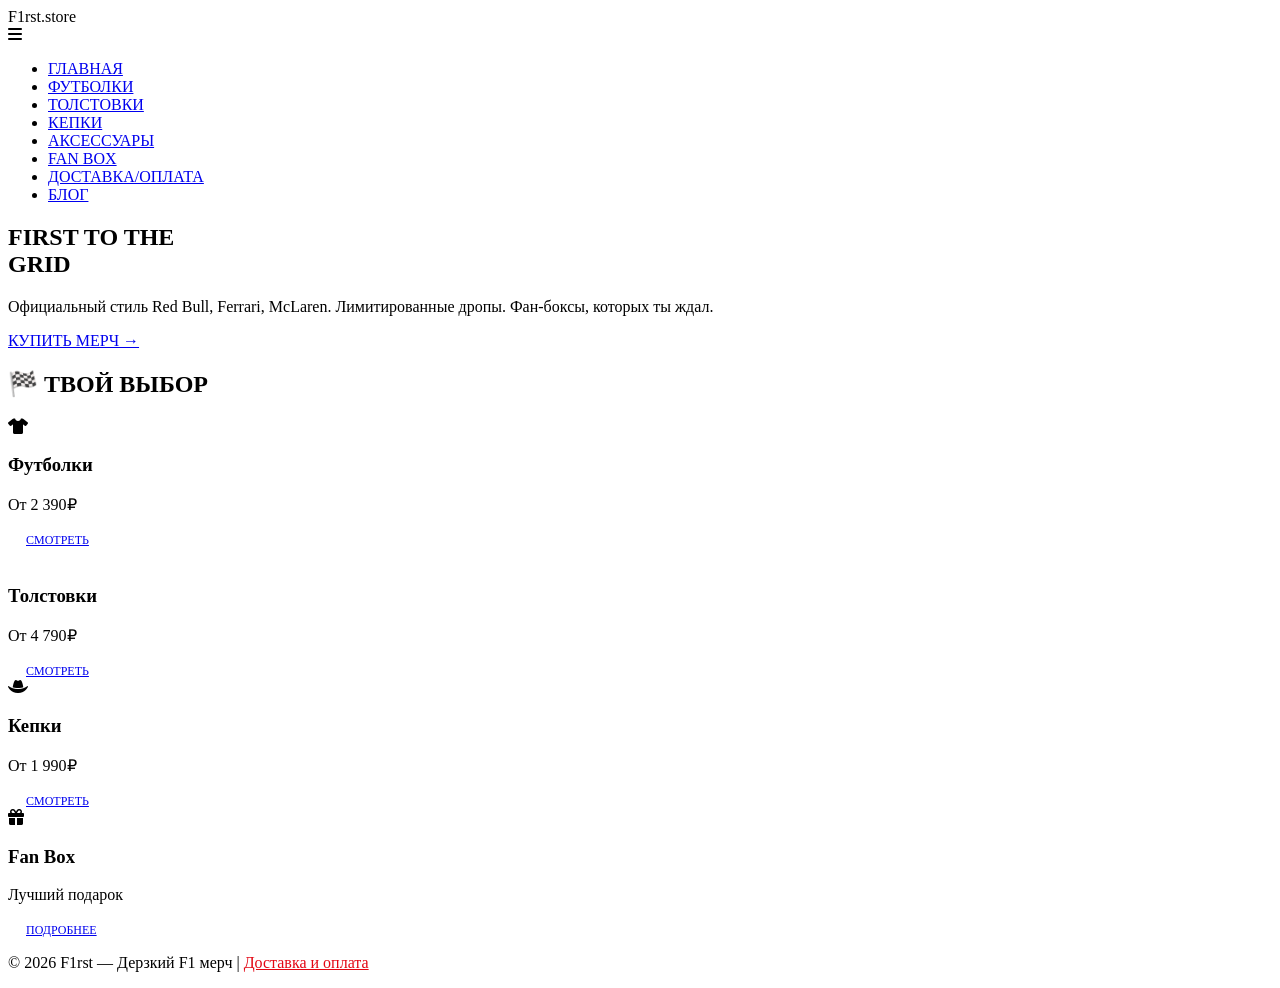
<file: index.html>
<!-- 
  СКЕЛЕТ МНОГОСТРАНИЧНОГО САЙТА F1RST
  Страницы: Главная, Футболки, Толстовки, Кепки, Аксессуары, Фан-боксы, Контакты/Доставка/Оплата, Блог.
  Каждая страница категории имеет уникальную цитату и набор товаров.
-->

<!-- file: index.html -->
<!DOCTYPE html>
<html lang="ru">
<head>
  <meta charset="UTF-8">
  <meta name="viewport" content="width=device-width, initial-scale=1.0, viewport-fit=cover">
  <title>F1rst | Дерзкий F1 мерч</title>
  <link rel="stylesheet" href="https://cdnjs.cloudflare.com/ajax/libs/font-awesome/6.0.0-beta3/css/all.min.css">
  <style>
    <link rel="stylesheet" href="style.css">
  </style>
</head>
<body>
<nav class="navbar">
  <div class="logo">F1rst<span>.store</span></div>
  <div class="hamburger" id="hamburger"><i class="fas fa-bars"></i></div>
  <ul class="nav-links" id="navLinks">
    <li><a href="index.html">ГЛАВНАЯ</a></li>
    <li><a href="tshirts.html">ФУТБОЛКИ</a></li>
    <li><a href="hoodies.html">ТОЛСТОВКИ</a></li>
    <li><a href="caps.html">КЕПКИ</a></li>
    <li><a href="accessories.html">АКСЕССУАРЫ</a></li>
    <li><a href="fanboxes.html">FAN BOX</a></li>
    <li><a href="info.html">ДОСТАВКА/ОПЛАТА</a></li>
    <li><a href="blog.html">БЛОГ</a></li>
  </ul>
</nav>

<section class="hero">
  <div><h1>FIRST TO THE<br><span class="red">GRID</span></h1>
  <p>Официальный стиль Red Bull, Ferrari, McLaren. Лимитированные дропы. Фан-боксы, которых ты ждал.</p>
  <a href="tshirts.html" class="btn">КУПИТЬ МЕРЧ →</a></div>
</section>

<section class="section">
  <h2 class="section-title">🏁 ТВОЙ ВЫБОР</h2>
  <div class="grid">
    <div class="card"><div class="card-img"><i class="fas fa-tshirt"></i></div><h3>Футболки</h3><p>От 2 390₽</p><a href="tshirts.html" class="btn" style="padding:6px 18px; font-size:12px;">СМОТРЕТЬ</a></div>
    <div class="card"><div class="card-img"><i class="fas fa-hoodie"></i></div><h3>Толстовки</h3><p>От 4 790₽</p><a href="hoodies.html" class="btn" style="padding:6px 18px; font-size:12px;">СМОТРЕТЬ</a></div>
    <div class="card"><div class="card-img"><i class="fas fa-hat-cowboy"></i></div><h3>Кепки</h3><p>От 1 990₽</p><a href="caps.html" class="btn" style="padding:6px 18px; font-size:12px;">СМОТРЕТЬ</a></div>
    <div class="card"><div class="card-img"><i class="fas fa-gift"></i></div><h3>Fan Box</h3><p>Лучший подарок</p><a href="fanboxes.html" class="btn" style="padding:6px 18px; font-size:12px;">ПОДРОБНЕЕ</a></div>
  </div>
</section>
<footer class="footer"><p>© 2026 F1rst — Дерзкий F1 мерч | <a href="info.html" style="color:#e30613;">Доставка и оплата</a></p></footer>
<script>const hamburger=document.getElementById('hamburger'),navLinks=document.getElementById('navLinks');hamburger?.addEventListener('click',()=>navLinks.classList.toggle('active'));document.querySelectorAll('.nav-links a').forEach(link=>link.addEventListener('click',()=>navLinks.classList.remove('active')));</script>
</body>
</html>
</file>
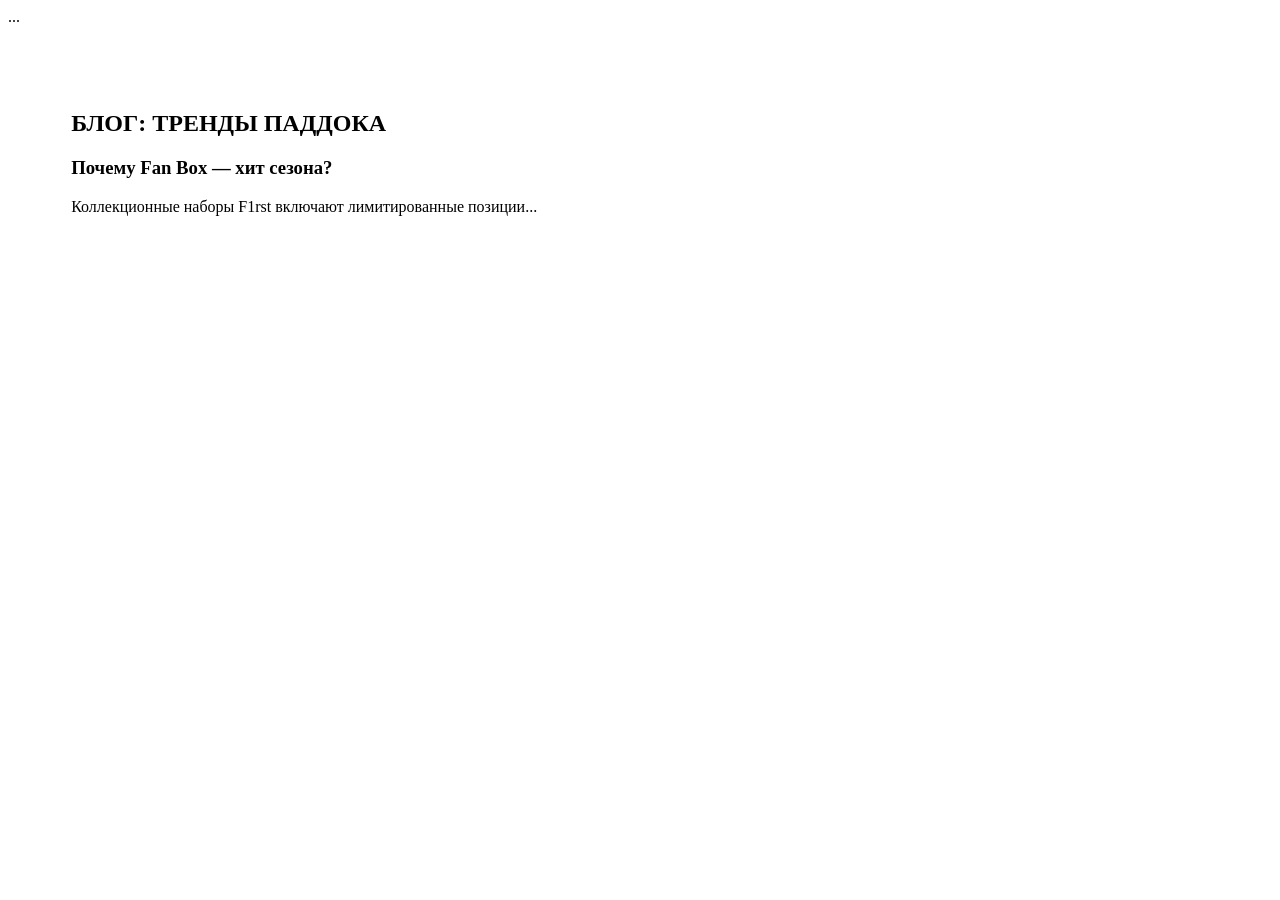
<file: blog.html>
<!-- file: blog.html -->
<!DOCTYPE html>
<html><head><meta charset="UTF-8"><title>Блог F1rst</title><link rel="stylesheet" href="https://cdnjs.cloudflare.com/ajax/libs/font-awesome/6.0.0-beta3/css/all.min.css"><style>/* стили */</style></head>
<body><nav>...</nav><section style="padding:4rem 5%;"><h2>БЛОГ: ТРЕНДЫ ПАДДОКА</h2><article><h3>Почему Fan Box — хит сезона?</h3><p>Коллекционные наборы F1rst включают лимитированные позиции...</p></article></section></body></html>
</file>
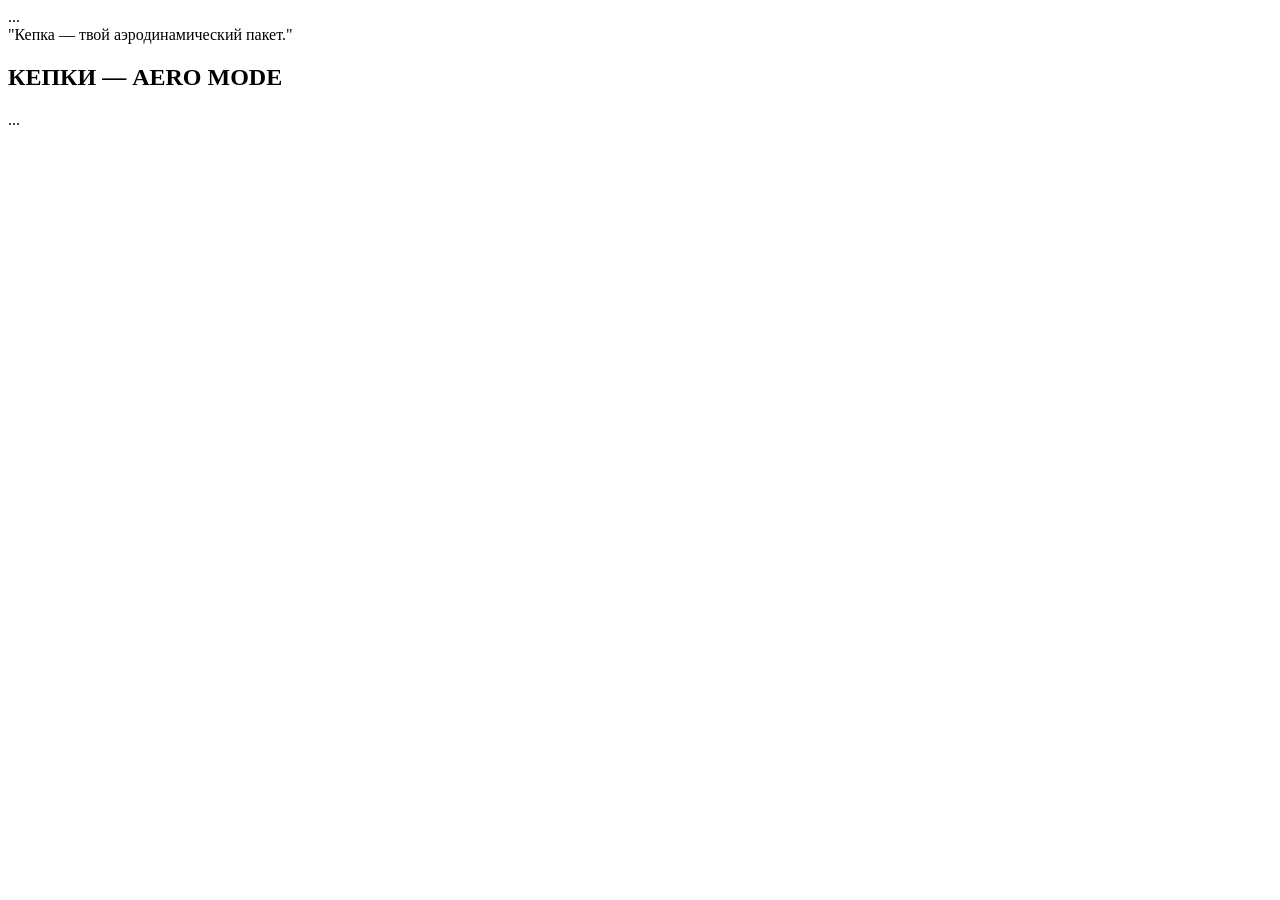
<file: caps.html>
<!-- file: caps.html -->
<!-- (сокращённая версия, но с полной навигацией) -->
<!DOCTYPE html>
<html><head><meta charset="UTF-8"><title>Кепки F1rst</title><link rel="stylesheet" href="https://cdnjs.cloudflare.com/ajax/libs/font-awesome/6.0.0-beta3/css/all.min.css"><style>/* те же стили */</style></head>
<body><nav>...</nav><div class="quote-banner">"Кепка — твой аэродинамический пакет."</div><section><h2>КЕПКИ — AERO MODE</h2><div class="grid">...</div></section></body></html>
</file>
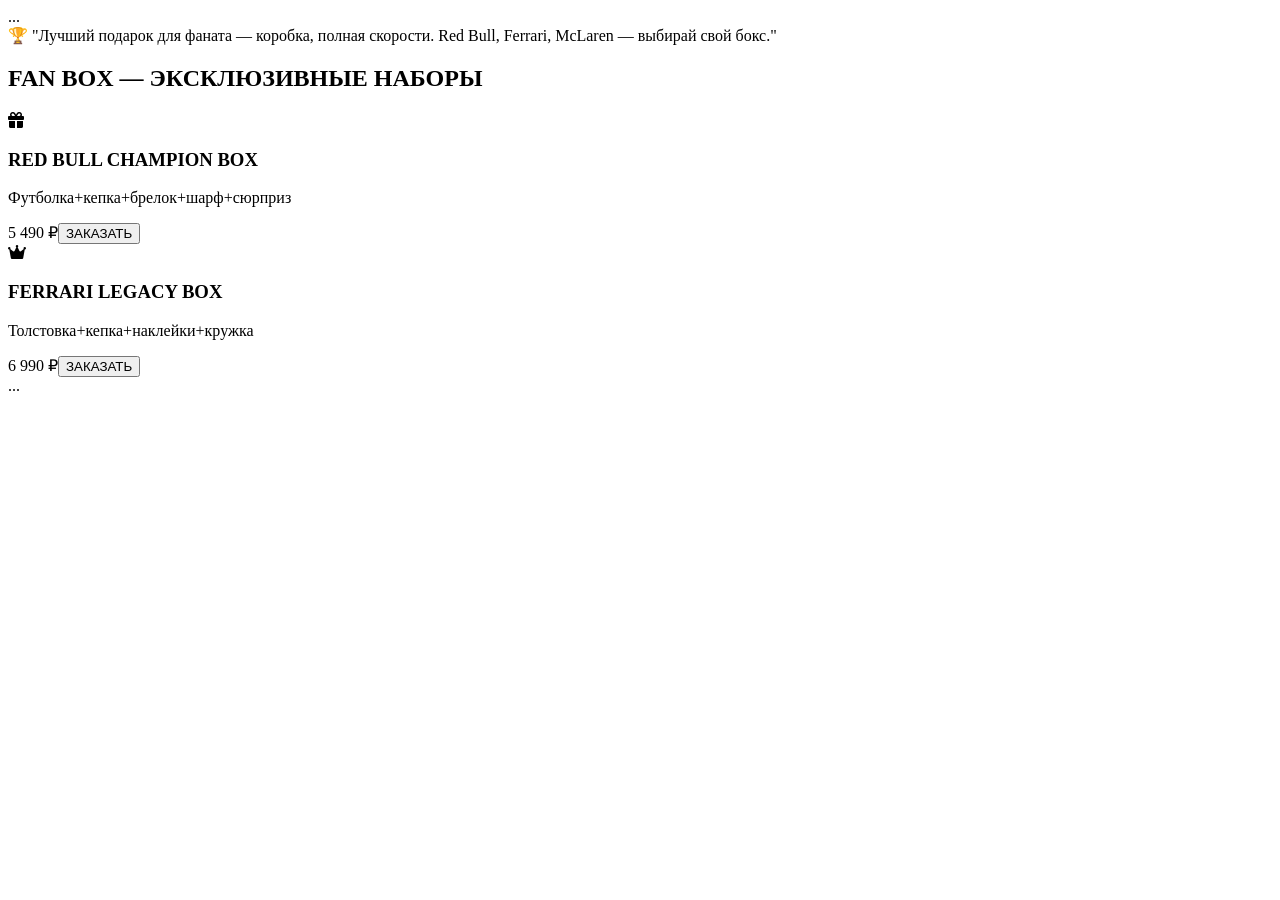
<file: fanboxes.html>
<!-- file: fanboxes.html -->
<!-- Страница Fan Box — лучший подарок -->
<!DOCTYPE html>
<html><head><meta charset="UTF-8"><title>FAN BOX | F1rst</title><link rel="stylesheet" href="https://cdnjs.cloudflare.com/ajax/libs/font-awesome/6.0.0-beta3/css/all.min.css"><style>/* те же стили */</style></head>
<body><nav>...</nav><div class="quote-banner">🏆 "Лучший подарок для фаната — коробка, полная скорости. Red Bull, Ferrari, McLaren — выбирай свой бокс."</div>
<section><h2>FAN BOX — ЭКСКЛЮЗИВНЫЕ НАБОРЫ</h2><div class="grid">
  <div class="card"><div class="card-img"><i class="fas fa-gift"></i></div><h3>RED BULL CHAMPION BOX</h3><p>Футболка+кепка+брелок+шарф+сюрприз</p><span>5 490 ₽</span><button class="btn">ЗАКАЗАТЬ</button></div>
  <div class="card"><div class="card-img"><i class="fas fa-crown"></i></div><h3>FERRARI LEGACY BOX</h3><p>Толстовка+кепка+наклейки+кружка</p><span>6 990 ₽</span><button class="btn">ЗАКАЗАТЬ</button></div>
</div></section><footer>...</footer></body></html>
</file>
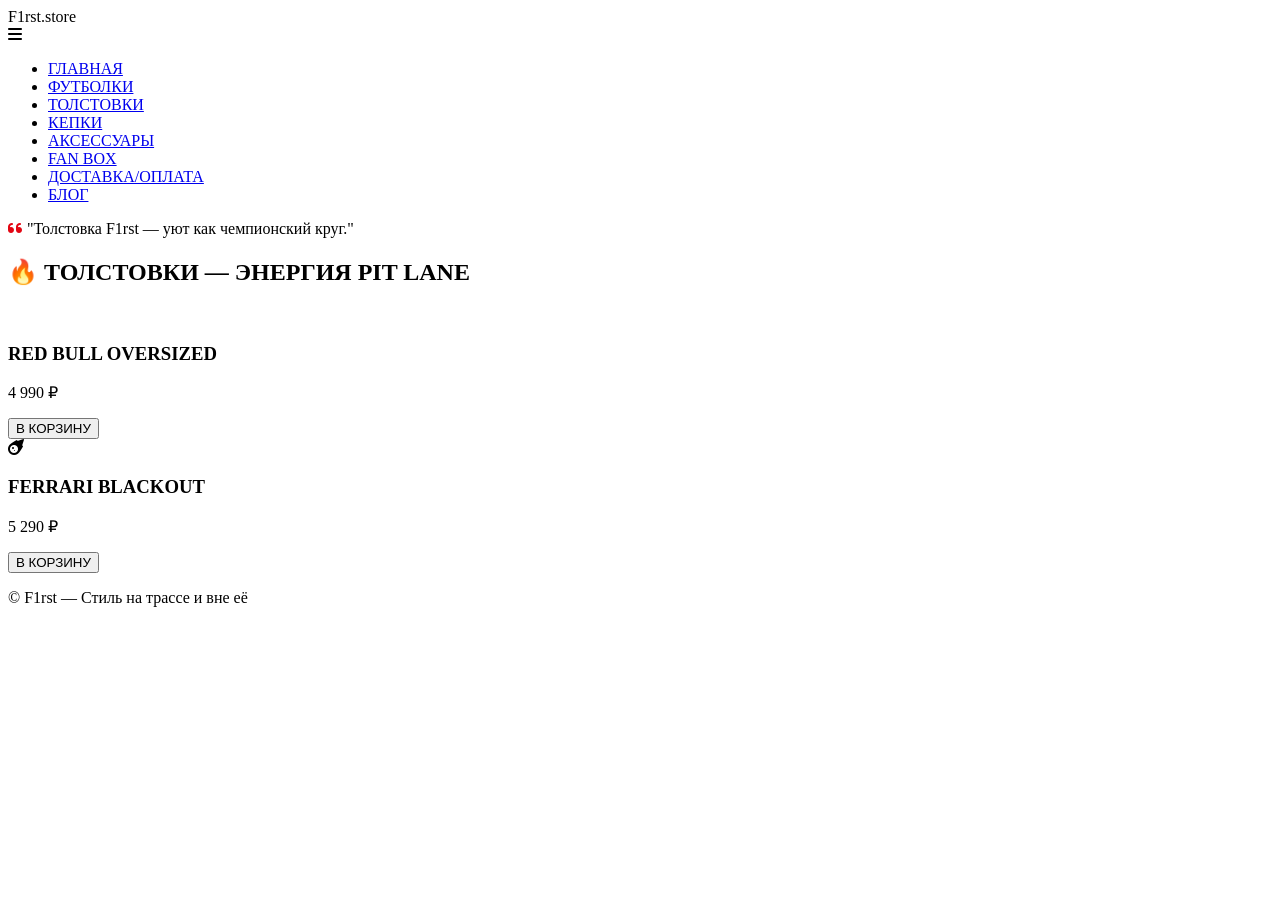
<file: hoodies.html>
<!-- file: hoodies.html -->
<!-- аналогичная структура, контент для толстовок со своей цитатой -->
<!DOCTYPE html>
<html lang="ru">
<head><meta charset="UTF-8"><meta name="viewport" content="width=device-width, initial-scale=1.0"><title>F1rst — Толстовки</title><link rel="stylesheet" href="https://cdnjs.cloudflare.com/ajax/libs/font-awesome/6.0.0-beta3/css/all.min.css"><style>/* те же стили, что в tshirts.html */</style></head>
<body><nav class="navbar"><div class="logo">F1rst<span>.store</span></div><div class="hamburger" id="hamburger"><i class="fas fa-bars"></i></div>
<ul class="nav-links" id="navLinks"><li><a href="index.html">ГЛАВНАЯ</a></li><li><a href="tshirts.html">ФУТБОЛКИ</a></li><li><a href="hoodies.html">ТОЛСТОВКИ</a></li><li><a href="caps.html">КЕПКИ</a></li><li><a href="accessories.html">АКСЕССУАРЫ</a></li><li><a href="fanboxes.html">FAN BOX</a></li><li><a href="info.html">ДОСТАВКА/ОПЛАТА</a></li><li><a href="blog.html">БЛОГ</a></li></ul></nav>
<div class="quote-banner"><i class="fas fa-quote-left" style="color:#e30613;"></i> "Толстовка F1rst — уют как чемпионский круг."</div>
<section class="section"><h2 class="section-title">🔥 ТОЛСТОВКИ — ЭНЕРГИЯ PIT LANE</h2><div class="grid"><div class="card"><div class="card-img"><i class="fas fa-hoodie"></i></div><h3>RED BULL OVERSIZED</h3><p>4 990 ₽</p><button class="btn" onclick="alert('В корзину')">В КОРЗИНУ</button></div><div class="card"><div class="card-img"><i class="fas fa-meteor"></i></div><h3>FERRARI BLACKOUT</h3><p>5 290 ₽</p><button class="btn">В КОРЗИНУ</button></div></div></section><footer class="footer"><p>© F1rst — Стиль на трассе и вне её</p></footer><script>/* навигация */</script></body></html>
</file>
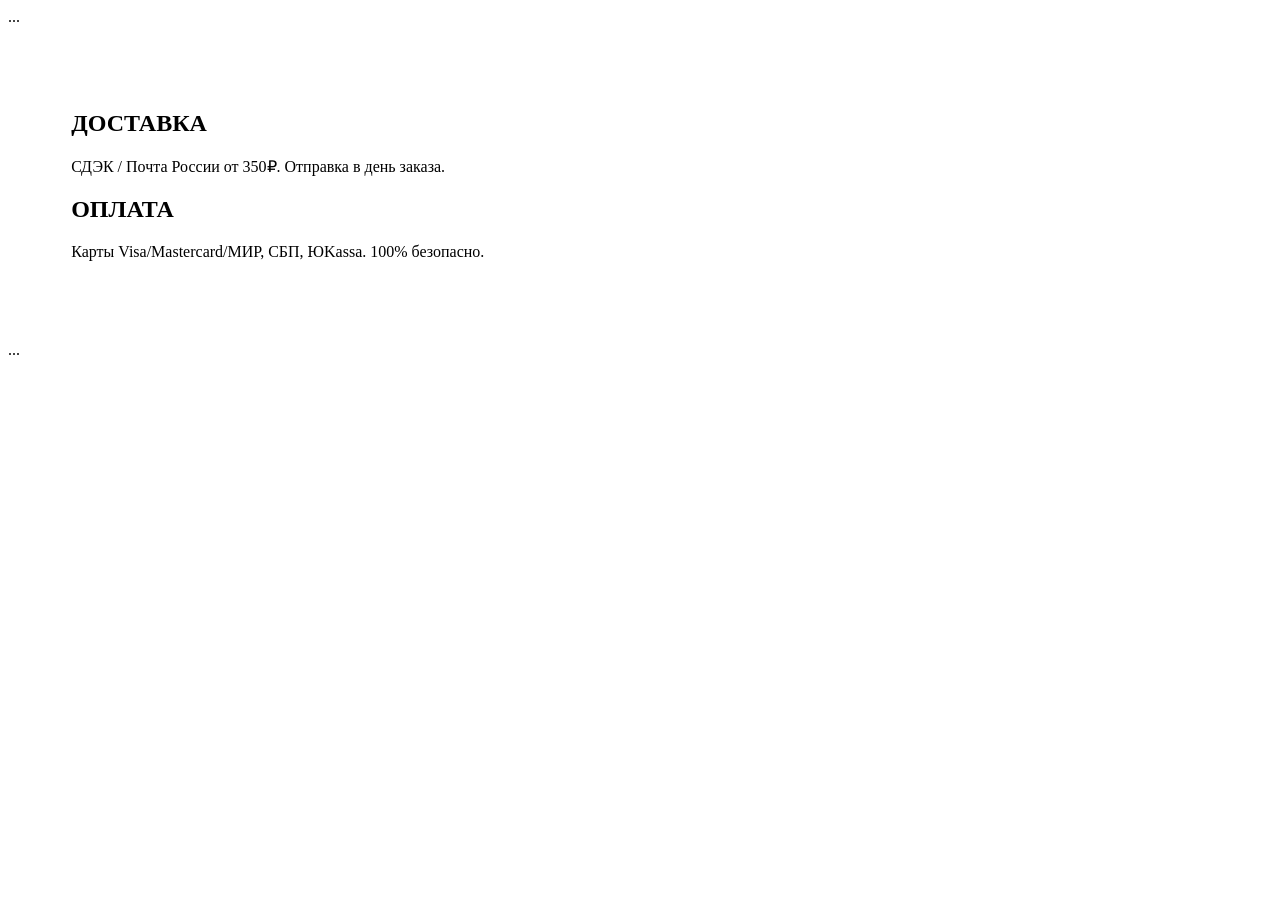
<file: info.html>
<!-- file: info.html -->
<!DOCTYPE html>
<html><head><meta charset="UTF-8"><title>Доставка и оплата</title><link rel="stylesheet" href="https://cdnjs.cloudflare.com/ajax/libs/font-awesome/6.0.0-beta3/css/all.min.css"><style>/* стили */</style></head>
<body><nav>...</nav><section style="padding:4rem 5%;"><h2>ДОСТАВКА</h2><p>СДЭК / Почта России от 350₽. Отправка в день заказа.</p><h2>ОПЛАТА</h2><p>Карты Visa/Mastercard/МИР, СБП, ЮKassa. 100% безопасно.</p></section><footer>...</footer></body></html>
</file>
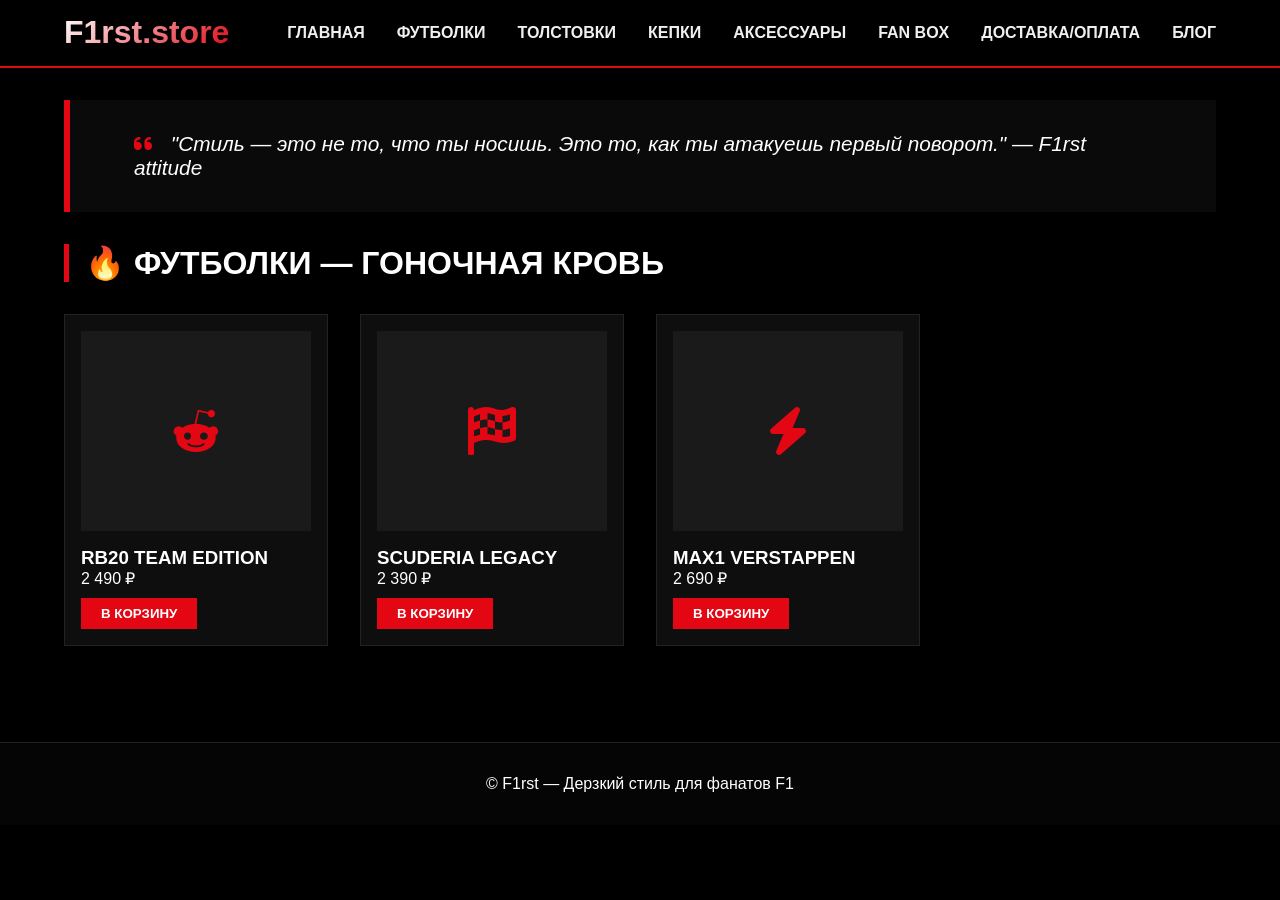
<file: tshirts.html>
<!-- file: tshirts.html -->
<!DOCTYPE html>
<html lang="ru">
<head><meta charset="UTF-8"><meta name="viewport" content="width=device-width, initial-scale=1.0"><title>F1rst — Футболки</title><link rel="stylesheet" href="https://cdnjs.cloudflare.com/ajax/libs/font-awesome/6.0.0-beta3/css/all.min.css"><style>*{margin:0;padding:0;box-sizing:border-box;}body{background:#000;font-family:'Poppins',sans-serif;color:#fff;}.navbar{position:sticky;top:0;background:rgba(0,0,0,0.96);backdrop-filter:blur(12px);border-bottom:2px solid #e30613;padding:0.9rem 5%;display:flex;justify-content:space-between;align-items:center;z-index:1000;}.logo{font-size:2rem;font-weight:800;background:linear-gradient(135deg,#fff,#e30613);-webkit-background-clip:text;background-clip:text;color:transparent;}.hamburger{display:none;font-size:1.8rem;cursor:pointer;}.nav-links{display:flex;gap:2rem;list-style:none;}.nav-links a{text-decoration:none;color:#f0f0f0;font-weight:600;transition:0.2s;}.nav-links a:hover{color:#e30613;border-bottom:2px solid #e30613;padding-bottom:4px;}.quote-banner{background:#0a0a0a;padding:2rem 5%;border-left:6px solid #e30613;margin:2rem 5% 0;font-style:italic;font-size:1.3rem;}.section{padding:2rem 5% 3rem;}.section-title{font-size:2rem;border-left:5px solid #e30613;padding-left:1rem;margin-bottom:2rem;}.grid{display:grid;grid-template-columns:repeat(auto-fill,minmax(260px,1fr));gap:2rem;}.card{background:#0e0e0e;border:1px solid #222;padding:1rem;transition:0.2s;}.card:hover{border-color:#e30613;transform:translateY(-6px);}.card-img{height:200px;background:#1a1a1a;display:flex;align-items:center;justify-content:center;font-size:3rem;color:#e30613;margin-bottom:1rem;}.btn{background:#e30613;border:none;padding:8px 20px;color:white;font-weight:bold;cursor:pointer;margin-top:10px;display:inline-block;}.footer{background:#050505;padding:2rem 5%;text-align:center;border-top:1px solid #222;margin-top:3rem;}@media (max-width:800px){.hamburger{display:block;}.nav-links{position:fixed;top:70px;left:-100%;background:#000000dd;width:70%;height:100vh;flex-direction:column;padding:2rem;transition:0.3s;}.nav-links.active{left:0;}}</style></head>
<body>
<nav class="navbar"><div class="logo">F1rst<span>.store</span></div><div class="hamburger" id="hamburger"><i class="fas fa-bars"></i></div>
<ul class="nav-links" id="navLinks"><li><a href="index.html">ГЛАВНАЯ</a></li><li><a href="tshirts.html">ФУТБОЛКИ</a></li><li><a href="hoodies.html">ТОЛСТОВКИ</a></li><li><a href="caps.html">КЕПКИ</a></li><li><a href="accessories.html">АКСЕССУАРЫ</a></li><li><a href="fanboxes.html">FAN BOX</a></li><li><a href="info.html">ДОСТАВКА/ОПЛАТА</a></li><li><a href="blog.html">БЛОГ</a></li></ul></nav>
<div class="quote-banner"><i class="fas fa-quote-left" style="color:#e30613; margin-right:12px;"></i> "Стиль — это не то, что ты носишь. Это то, как ты атакуешь первый поворот." — F1rst attitude</div>
<section class="section"><h2 class="section-title">🔥 ФУТБОЛКИ — ГОНОЧНАЯ КРОВЬ</h2><div class="grid">
  <div class="card"><div class="card-img"><i class="fab fa-reddit-alien"></i></div><h3>RB20 TEAM EDITION</h3><p>2 490 ₽</p><button class="btn" onclick="alert('Добавлено в корзину! Мы свяжемся с вами.')">В КОРЗИНУ</button></div>
  <div class="card"><div class="card-img"><i class="fas fa-flag-checkered"></i></div><h3>SCUDERIA LEGACY</h3><p>2 390 ₽</p><button class="btn" onclick="alert('Добавлено в корзину!')">В КОРЗИНУ</button></div>
  <div class="card"><div class="card-img"><i class="fas fa-bolt"></i></div><h3>MAX1 VERSTAPPEN</h3><p>2 690 ₽</p><button class="btn" onclick="alert('Добавлено в корзину!')">В КОРЗИНУ</button></div>
</div></section>
<footer class="footer"><p>© F1rst — Дерзкий стиль для фанатов F1</p></footer>
<script>const hamburger=document.getElementById('hamburger'),navLinks=document.getElementById('navLinks');hamburger?.addEventListener('click',()=>navLinks.classList.toggle('active'));document.querySelectorAll('.nav-links a').forEach(link=>link.addEventListener('click',()=>navLinks.classList.remove('active')));</script>
</body>
</html>
</file>
<file: style.css>
/* file: style.css */
/* Единый файл дизайна для всего сайта F1rst */
/* Подключается ко всем HTML-страницам */

/* ---------- RESET ---------- */
* {
    margin: 0;
    padding: 0;
    box-sizing: border-box;
}

/* ---------- БАЗА ---------- */
body {
    background: #000000;
    font-family: 'Poppins', 'Segoe UI', system-ui, -apple-system, 'Inter', sans-serif;
    color: #ffffff;
    scroll-behavior: smooth;
}

/* ---------- НАВИГАЦИЯ (СТИКЕР) ---------- */
.navbar {
    position: sticky;
    top: 0;
    background: rgba(0, 0, 0, 0.96);
    backdrop-filter: blur(12px);
    border-bottom: 2px solid #e30613;
    padding: 0.9rem 5%;
    display: flex;
    justify-content: space-between;
    align-items: center;
    flex-wrap: wrap;
    z-index: 1000;
}

.logo {
    font-size: 2rem;
    font-weight: 800;
    letter-spacing: -1px;
    background: linear-gradient(135deg, #ffffff, #e30613);
    -webkit-background-clip: text;
    background-clip: text;
    color: transparent;
    text-shadow: 0 0 6px rgba(227, 6, 19, 0.3);
}

.logo span {
    font-size: 0.9rem;
    font-weight: 400;
    color: #e30613;
    background: none;
    -webkit-background-clip: unset;
    background-clip: unset;
}

.hamburger {
    display: none;
    font-size: 1.8rem;
    cursor: pointer;
    color: #ffffff;
}

.nav-links {
    display: flex;
    gap: 2rem;
    list-style: none;
    align-items: center;
}

.nav-links li a {
    text-decoration: none;
    color: #f0f0f0;
    font-weight: 600;
    font-size: 1rem;
    transition: 0.2s;
    letter-spacing: 0.5px;
    border-bottom: 2px solid transparent;
    padding-bottom: 4px;
}

.nav-links li a:hover {
    color: #e30613;
    border-bottom-color: #e30613;
}

/* ---------- ГЕРОЙ (HOMEPAGE) ---------- */
.hero {
    min-height: 85vh;
    background: linear-gradient(105deg, #000000 30%, rgba(227, 6, 19, 0.15)), url('https://placehold.co/1400x800/111111/e30613?text=F1+GRID') center/cover no-repeat;
    display: flex;
    align-items: center;
    padding: 0 8%;
}

.hero h1 {
    font-size: 4rem;
    font-weight: 800;
    line-height: 1.1;
}

.hero .red {
    color: #e30613;
}

/* ---------- КНОПКИ ---------- */
.btn {
    background: #e30613;
    border: none;
    padding: 12px 32px;
    font-weight: bold;
    font-size: 1rem;
    cursor: pointer;
    transition: 0.2s;
    color: white;
    border-radius: 0px;
    text-transform: uppercase;
    display: inline-block;
    text-decoration: none;
}

.btn:hover {
    background: #ff2a2a;
    transform: scale(1.02);
    box-shadow: 0 0 15px rgba(227, 6, 19, 0.6);
}

.btn-small {
    padding: 6px 18px;
    font-size: 12px;
}

/* ---------- СЕКЦИИ И КАРТОЧКИ ТОВАРОВ ---------- */
.section {
    padding: 4rem 5% 2rem;
}

.section-title {
    font-size: 2rem;
    font-weight: 700;
    border-left: 5px solid #e30613;
    padding-left: 1rem;
    margin-bottom: 2rem;
}

.grid {
    display: grid;
    grid-template-columns: repeat(auto-fill, minmax(260px, 1fr));
    gap: 2rem;
}

.card {
    background: #0e0e0e;
    border: 1px solid #222;
    padding: 1rem;
    transition: transform 0.2s, border 0.2s;
}

.card:hover {
    transform: translateY(-6px);
    border-color: #e30613;
}

.card-img {
    height: 200px;
    background: #1a1a1a;
    display: flex;
    align-items: center;
    justify-content: center;
    font-size: 3rem;
    color: #e30613;
    margin-bottom: 1rem;
}

.card h3 {
    margin: 0.5rem 0;
}

.price {
    color: #e30613;
    font-weight: bold;
    margin: 0.5rem 0;
}

/* ---------- БАННЕР С ЦИТАТОЙ ---------- */
.quote-banner {
    background: #0a0a0a;
    padding: 2rem 5%;
    border-left: 6px solid #e30613;
    margin: 2rem 5% 0;
    font-style: italic;
    font-size: 1.3rem;
}

/* ---------- ФУТЕР ---------- */
.footer {
    background: #050505;
    padding: 2rem 5%;
    text-align: center;
    border-top: 1px solid #222;
    margin-top: 3rem;
}

.footer a {
    color: #e30613;
    text-decoration: none;
}

/* ---------- АДАПТИВ (МОБИЛЬНЫЕ) ---------- */
@media (max-width: 800px) {
    .hamburger {
        display: block;
    }
    .nav-links {
        position: fixed;
        top: 70px;
        left: -100%;
        background: #000000dd;
        backdrop-filter: blur(20px);
        width: 70%;
        height: 100vh;
        flex-direction: column;
        align-items: flex-start;
        padding: 2rem;
        gap: 1.8rem;
        transition: 0.3s;
        border-right: 2px solid #e30613;
    }
    .nav-links.active {
        left: 0;
    }
    .hero h1 {
        font-size: 2.5rem;
    }
    .section-title {
        font-size: 1.8rem;
    }
}
</file>
